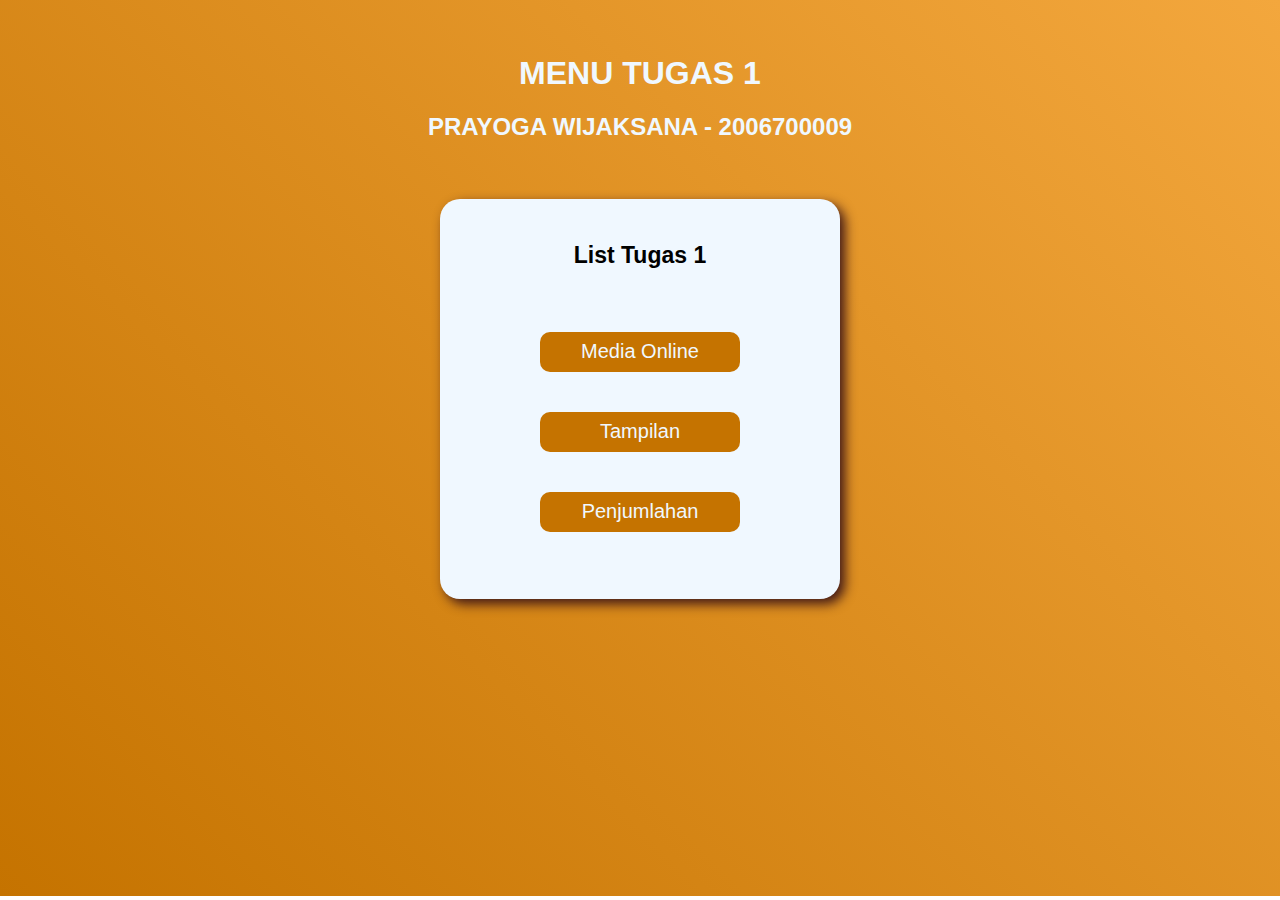
<file: index.html>
<!DOCTYPE html>
<html lang="en">
<head>
    <meta charset="UTF-8">
    <meta http-equiv="X-UA-Compatible" content="IE=edge">
    <meta name="viewport" content="width=device-width, initial-scale=1.0">
    <title>Menu</title>
    <link rel="stylesheet" href="style.css">
</head>
<body>
    <div class="container">
        <h1>MENU TUGAS 1</h1>
        <h2>PRAYOGA WIJAKSANA - 2006700009</h2>
    </div>
    <div class="list">
        <div class="content">
            <h3>List Tugas 1</h3>
            <div class="tugas1">
                <a href="Media Online/index.html" target="_blank"><button>Media Online</button></a>
            </div>
    
            <div class="tugas2">
                <a href="Tampilan/index.html" target="_blank"><button>Tampilan</button></a>
            </div>
    
            <div class="tugas3">
                <a href="Penjumlahan/index.html" target="_blank"><button>Penjumlahan</button></a>
            </div>
        </div>
    </div>
</body>
</html>
</file>
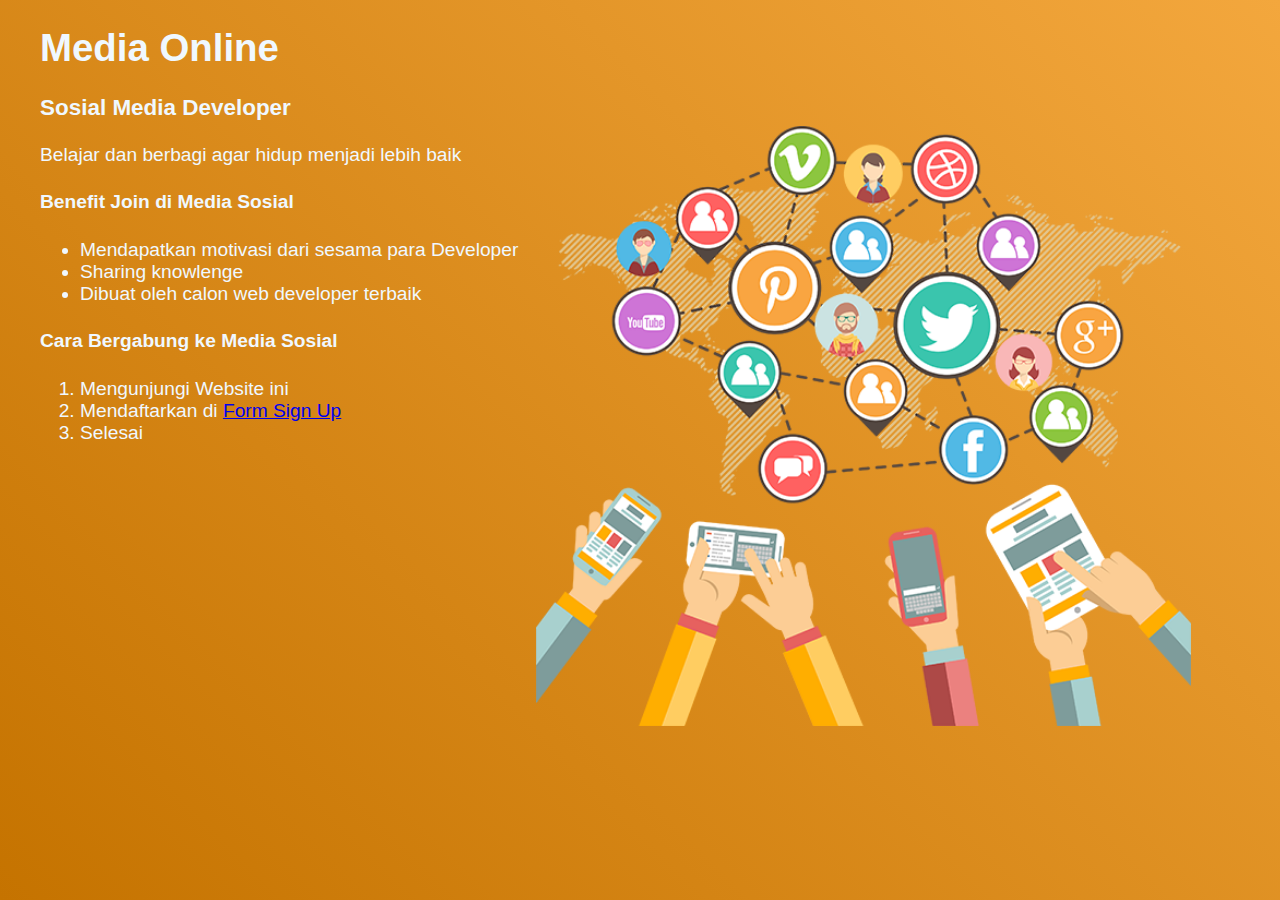
<file: Media Online/index.html>
<!DOCTYPE html>
<html lang="en">
<head>
    <meta charset="UTF-8">
    <meta http-equiv="X-UA-Compatible" content="IE=edge">
    <meta name="viewport" content="width=device-width, initial-scale=1.0">
    <title>Home</title>
    <link rel="stylesheet" href="style.css">
</head>
<body>
    <div class="container">
        <div class="header">
            <h1>Media Online</h1>
            <h3>Sosial Media Developer</h3>
            <h>Belajar dan berbagi agar hidup menjadi lebih baik</h>
            <h4>Benefit Join di Media Sosial</h4>
            <ul>
                <li>Mendapatkan motivasi dari sesama para Developer</li>
                <li>Sharing knowlenge</li>
                <li>Dibuat oleh calon web developer terbaik</li>
            </ul>
            <h4>Cara Bergabung ke Media Sosial</h4>
            <ol>
                <li>Mengunjungi Website ini</li>
                <li>Mendaftarkan di <a href="form.html">Form Sign Up</a></li>
                <li>Selesai</li>
            </ol>
        </div>
        <div class="img">
            <img src="sosmed.png" height="600px">
        </div>
    </div>
</body>
</html>
</file>
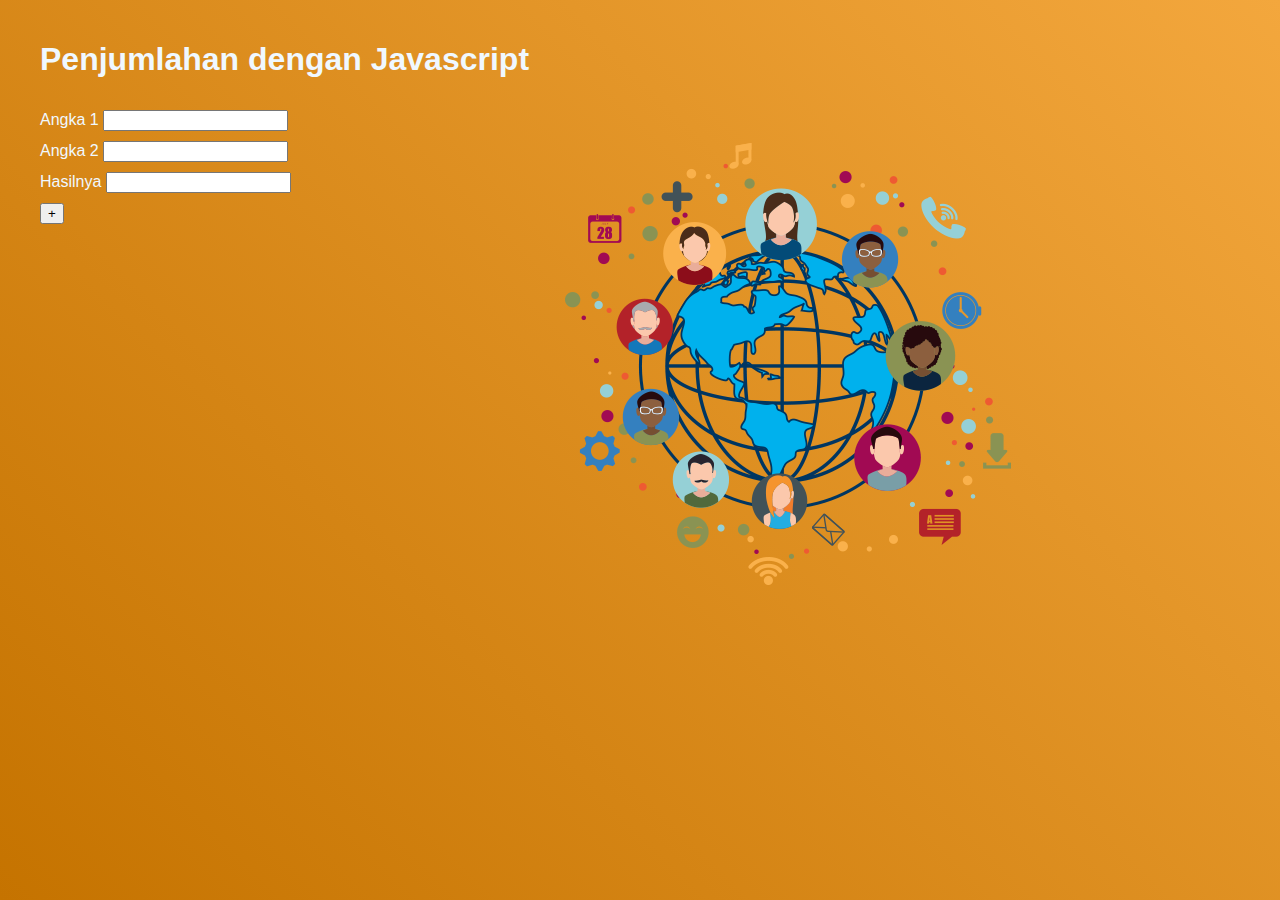
<file: Penjumlahan/index.html>
<!DOCTYPE html>
<html lang="en">
<head>
    <meta charset="UTF-8">
    <meta http-equiv="X-UA-Compatible" content="IE=edge">
    <meta name="viewport" content="width=device-width, initial-scale=1.0">
    <title>Aritmatika</title>
    <link rel="stylesheet" href="style.css">
</head>
<body>
    <div class="container">
        <div class="left">
            <div class="header">
                <h1>Penjumlahan dengan Javascript</h1>
            </div>
            <div class="penjumlahan">
                <label for="angka1">Angka 1</label>
                <input type="number" id="angka1">
            </div>
            <div class="penjumlahan">
                <label for="angka2">Angka 2</label>
                <input type="number" id="angka2">
            </div>
            <div class="penjumlahan">
                <label for="hasil">Hasilnya</label>
                <input type="number" id="hasil">
            </div>
            <button onclick="penjumlahan()">+</button>
        </div>
        <div class="right">
            <img src="sosmed1.png">
        </div>
    </div>
    <script src="penjumlahan.js"></script>
</body>
</html>
</file>
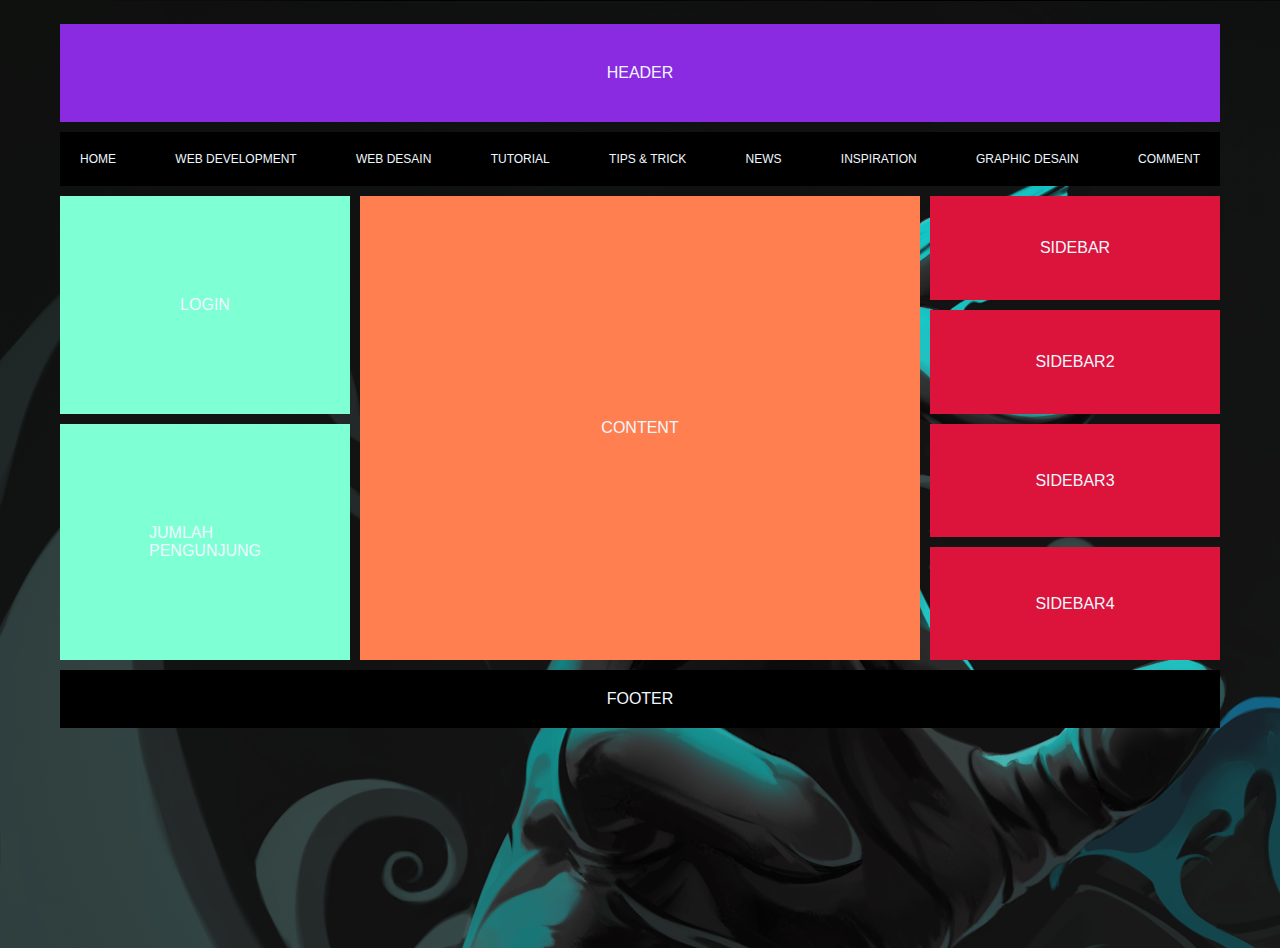
<file: Tampilan/index.html>
<!DOCTYPE html>
<html lang="en">
<head>
    <meta charset="UTF-8">
    <meta http-equiv="X-UA-Compatible" content="IE=edge">
    <meta name="viewport" content="width=device-width, initial-scale=1.0">
    <title>Tampilan</title>
    <link rel="stylesheet" href="style.css">
</head>
<body>
    <div class="container">
        <div class="item header">HEADER</div>
        <div class="item navbar">
            <a href="#">HOME</a>
            <a href="#">WEB DEVELOPMENT</a>
            <a href="#">WEB DESAIN</a>
            <a href="#">TUTORIAL</a>
            <a href="#">TIPS & TRICK</a>                <a href="#">NEWS</a>
            <a href="#">INSPIRATION</a>                <a href="#">GRAPHIC DESAIN</a>
            <a href="#">COMMENT</a>
        </div>
        <div class="item login">LOGIN</div>
        <div class="item visit">JUMLAH PENGUNJUNG</div>
        <div class="item content">CONTENT</div>
        <div class="item sidebar">SIDEBAR</div>
        <div class="item sidebar2">SIDEBAR2</div>
        <div class="item sidebar3">SIDEBAR3</div>
        <div class="item sidebar4">SIDEBAR4</div>
        <div class="item footer">FOOTER</div>
    </div>
</body>
</html>
</file>
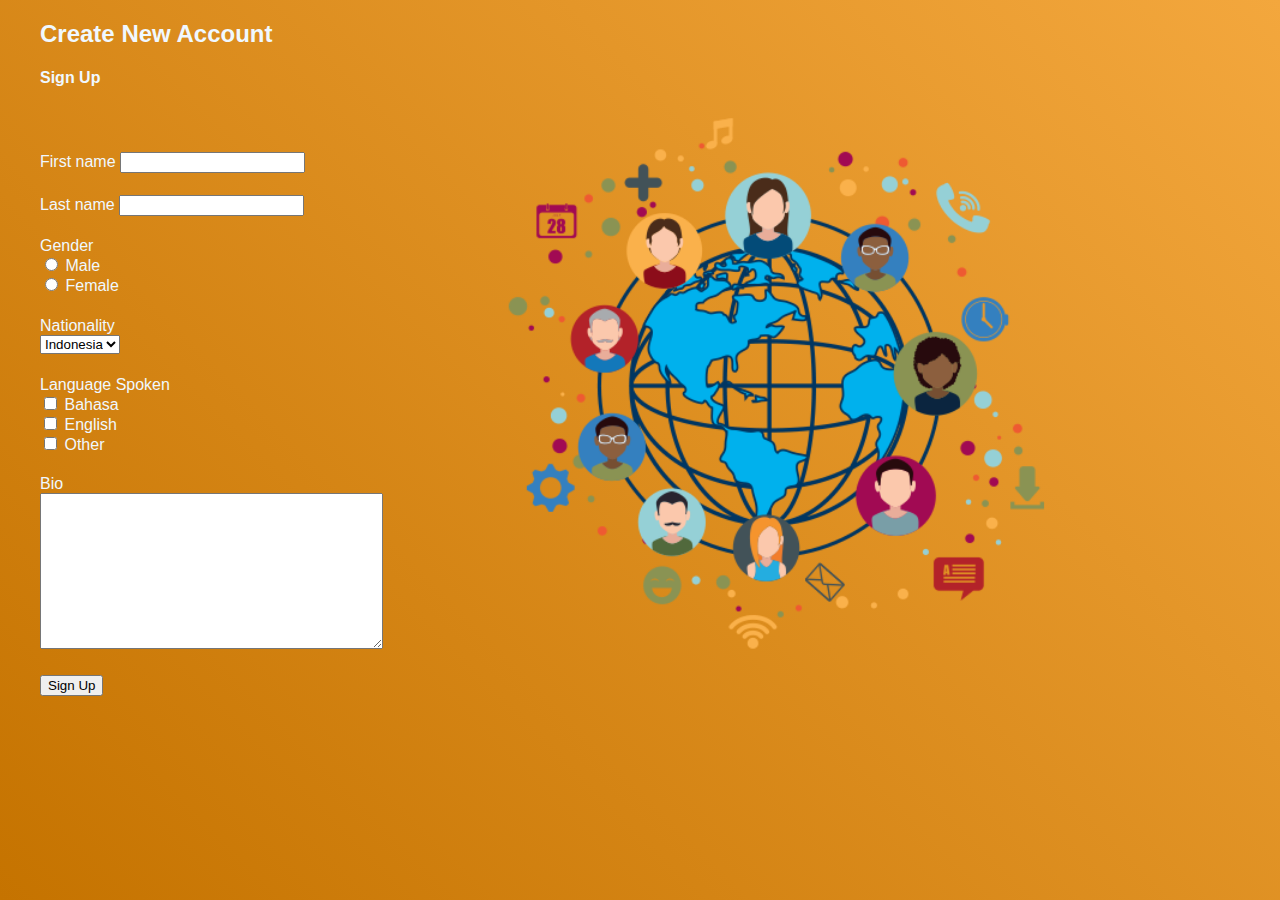
<file: Media Online/form.html>
<!DOCTYPE html>
<html lang="en">
<head>
    <meta charset="UTF-8">
    <meta http-equiv="X-UA-Compatible" content="IE=edge">
    <meta name="viewport" content="width=device-width, initial-scale=1.0">
    <title>Form Sign Up</title>
    <link rel="stylesheet" href="style.css">
</head>
<body>
    <div class="container2">
        <div class="signup-left">
            <div class="signup-header">
                <h2>Create New Account</h2>
                <h4>Sign Up</h4>
            </div>
            <form class="signup-form">
                <div class="signup-form-content">
                    <div class="form-item">
                        <label for="first-name">First name</label>
                        <input type="text" id="first-name">
                    </div>
                    <div class="form-item">
                        <label for="last-name">Last name</label>
                        <input type="text" id="last-name">
                    </div>
                    <div class="form-item">
                        <label for="gender">Gender</label>
                        <div class="radio">
                            <input type="radio" name="gender">
                            <label for="gender">Male</label>
                        </div>
                        <div class="radio">
                            <input type="radio" name="gender">
                            <label for="gender">Female</label>
                        </div>
                    </div>
                    <div class="form-item">
                        <label for="nationality">Nationality</label>
                        <div class="select">
                            <select name="select" id="nationality">
                                <option value="indonesia">Indonesia</option>
                                <option value="jepang">Jepang</option>
                                <option value="korea">Korea</option>
                                <option value="india">India</option>
                                <option value="thailand">Thailand</option>
                            </select> 
                        </div>
                    </div>
                    <div class="form-item">
                        <label for="language">Language Spoken</label>
                        <div class="checkbox">
                            <input type="checkbox" id="bahasa">
                            <label for="bahasa" id="checkbox">Bahasa</label>
                        </div>
                        <div class="checkbox">
                            <input type="checkbox" id="english">
                            <label for="english" id="checkbox">English</label>
                        </div>
                        <div class="checkbox">
                            <input type="checkbox" id="other">
                            <label for="other" id="checkbox">Other</label>
                        </div>
                    </div>
                    <div class="form-item">
                        <label for="bio">Bio</label>
                        <div class="textarea">
                            <textarea name="" id="" cols="40" rows="10"></textarea>
                        </div>
                    </div>
                </div>
            </form>
            <a href="welcome.html"><button type="submit">Sign Up</button></a>
        </div>
        <div class="signup-right">
            <img src="sosmed1.png" height="600px">
        </div>
    </div>
</body>
</html>
</file>
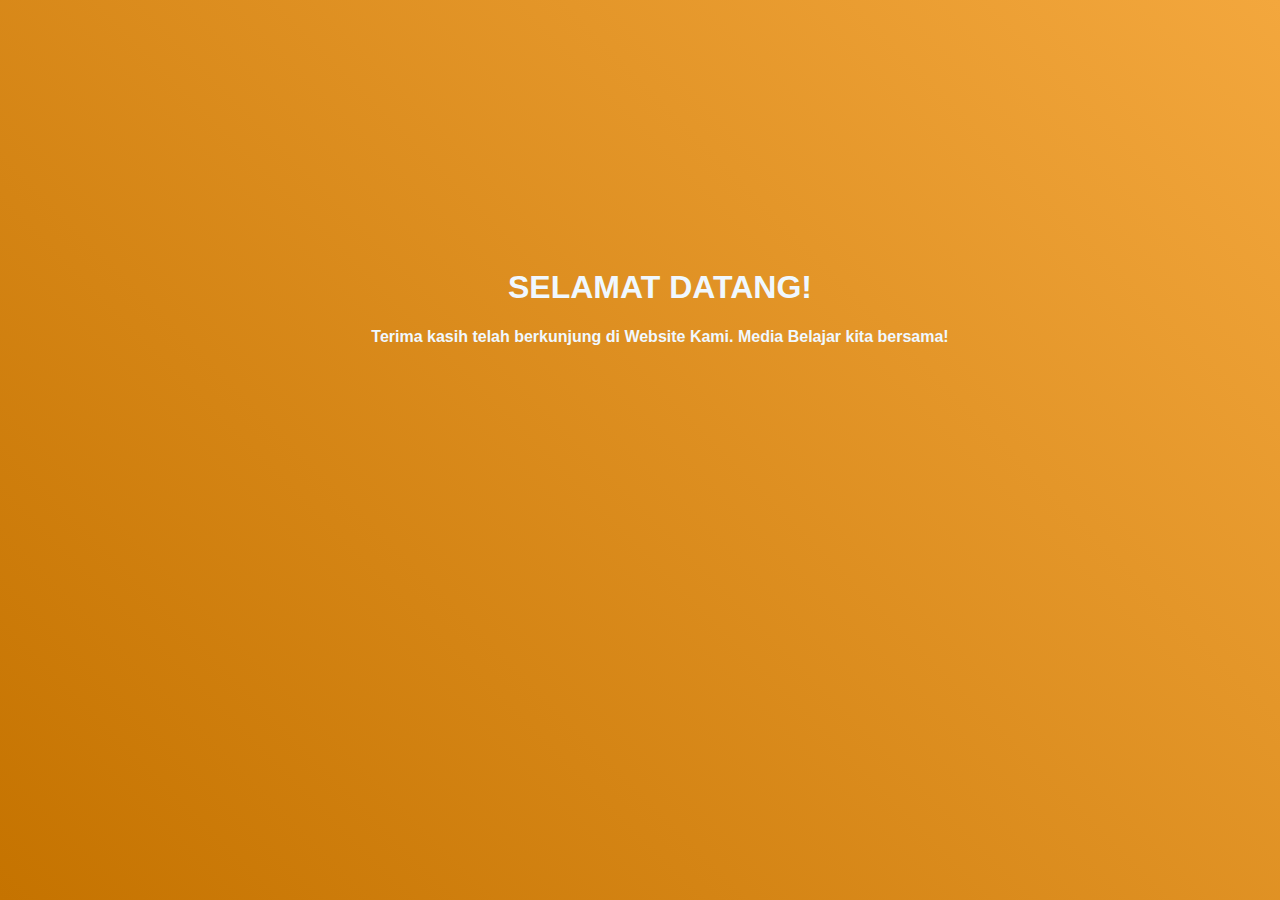
<file: Media Online/welcome.html>
<!DOCTYPE html>
<html lang="en">
<head>
    <meta charset="UTF-8">
    <meta http-equiv="X-UA-Compatible" content="IE=edge">
    <meta name="viewport" content="width=device-width, initial-scale=1.0">
    <title>Welcome</title>
    <link rel="stylesheet" href="style.css">
</head>
<body>
    <div class="container3">
        <h1 class="font-welcome">SELAMAT DATANG!</h1>
        <h4 class="font-welcome">Terima kasih telah berkunjung di Website Kami. Media Belajar kita bersama!</h4>
    </div>
</body>
</html>
</file>
<file: style.css>
body{
    background: linear-gradient(45deg,#c57300, #f3a73d);
    background-repeat: no-repeat;
    height: 97.8vh;
    font-family: 'Franklin Gothic Medium', 'Arial Narrow', Arial, sans-serif;
}

.container{
    padding-top: 2%;
    padding-bottom: 3%;
}

h1,h2{
    display: flex;
    color: aliceblue;
    justify-content: center;
}

.list{
    display: flex;
    justify-content: center;
}

.content{
    display: flex;
    flex-direction: column;
    background-color: aliceblue;
    box-shadow: #3f1717 5px 5px 12px;
    height: 400px;
    width: 400px;
    border-radius: 20px;
    align-items: center;
}

h3{
    padding-top: 5%;
    font-size: 23px;
}

.tugas1,.tugas2,.tugas3{
    display: flex;
    width: 50%;
    height: 10%;
    padding-top: 10%;
}

button {
    color: aliceblue;
    font-size: 20px;
    width: 100%;
    height: 100%;
}

a{
    width: 100%;
    height: 100%;
}

a button{
    background-color: #c57300;
    border: none;
    border-radius: 10px;
}
a button:hover{
    color: #c6c5c5;
    transition: .3s;
    transform: scale(1.1);
}
</file>
<file: Media Online/style.css>
body{
    padding: 0;
    margin: 0;
    background: linear-gradient(45deg,#c57300, #f3a73d);
    background-repeat: no-repeat;
    height: 100vh;
    font-family: 'Franklin Gothic Medium', 'Arial Narrow', Arial, sans-serif;
    padding-left: 40px;
}

.container{
    display: grid;
    grid-template-columns: 40% auto;
}

.header{
    color: aliceblue;
    font-size: 120%;
}

.img{
    padding-top: 17%;
}

.container2{
    display: grid;
    grid-template-columns: 35% auto;
}

.signup-header{
    color: aliceblue;
    padding-bottom: 10%;
}

.form-item{
    color: aliceblue;
    padding-bottom: 5%;
}

.signup-right{
    padding-top: 10%;
}

.container3{
    padding-top: 20%;
}

.font-welcome{
    display: flex;
    color: aliceblue;
    justify-content: center;
}
</file>
<file: Penjumlahan/style.css>
body{
    padding: 0;
    margin: 0;
    background: linear-gradient(45deg,#c57300, #f3a73d);
    background-repeat: no-repeat;
    height: 100vh;
    font-family: 'Franklin Gothic Medium', 'Arial Narrow', Arial, sans-serif;
    padding-left: 40px;
}

.container{
    display: grid;
    grid-template-columns: 40% auto;
}

.left{
    color: aliceblue;
}

.header{
    padding-top: 20px;
    padding-bottom: 10px;
}

.penjumlahan{
    padding-bottom: 10px;
}

.right{
    padding-top: 15%;
}
</file>
<file: Tampilan/style.css>
body{
    margin: 24px 60px;
    background-image: url(Omen.png);
    background-repeat: no-repeat;
    height: 100vh;
    font-family: 'Franklin Gothic Medium', 'Arial Narrow', Arial, sans-serif;
}

.container{
    display: grid;
    color: aliceblue;
    grid-template-columns: 25% auto 25%;
    grid-template-areas: 
    'header header header'
    'navbar navbar navbar'
    'login content sidebar'
    'login content sidebar2'
    'visit content sidebar3'
    'visit content sidebar4'
    'footer footer footer';
    column-gap: 10px;
    row-gap: 10px;
}

.item{
    display: flex;
    justify-content: center;
    align-items: center;
}

.header{
    grid-area: header;
    background-color: blueviolet;
    padding: 40px;
}

.navbar{
    grid-area: navbar;
    background-color: black;
    padding: 20px;
    justify-content: space-between;
}

.navbar, a{
    text-decoration: none;
    font-size: 12px;
    color: aliceblue;
}

.navbar, a:hover{
    color: coral;
}

.login{
    grid-area: login;
    background-color: aquamarine;
    padding: 100px;
}

.visit{
    grid-area: visit;
    background-color: aquamarine;
    padding: 100px;
}

.content{
    grid-area: content;
    background-color: coral;
}

.sidebar{
    grid-area: sidebar;
    background-color: crimson;
}

.sidebar2{
    grid-area: sidebar2;
    background-color: crimson;
}

.sidebar3{
    grid-area: sidebar3;
    background-color: crimson;
}

.sidebar4{
    grid-area: sidebar4;
    background-color: crimson;
}

.footer{
    grid-area: footer;
    background-color: black;
    padding: 20px;
}
</file>
